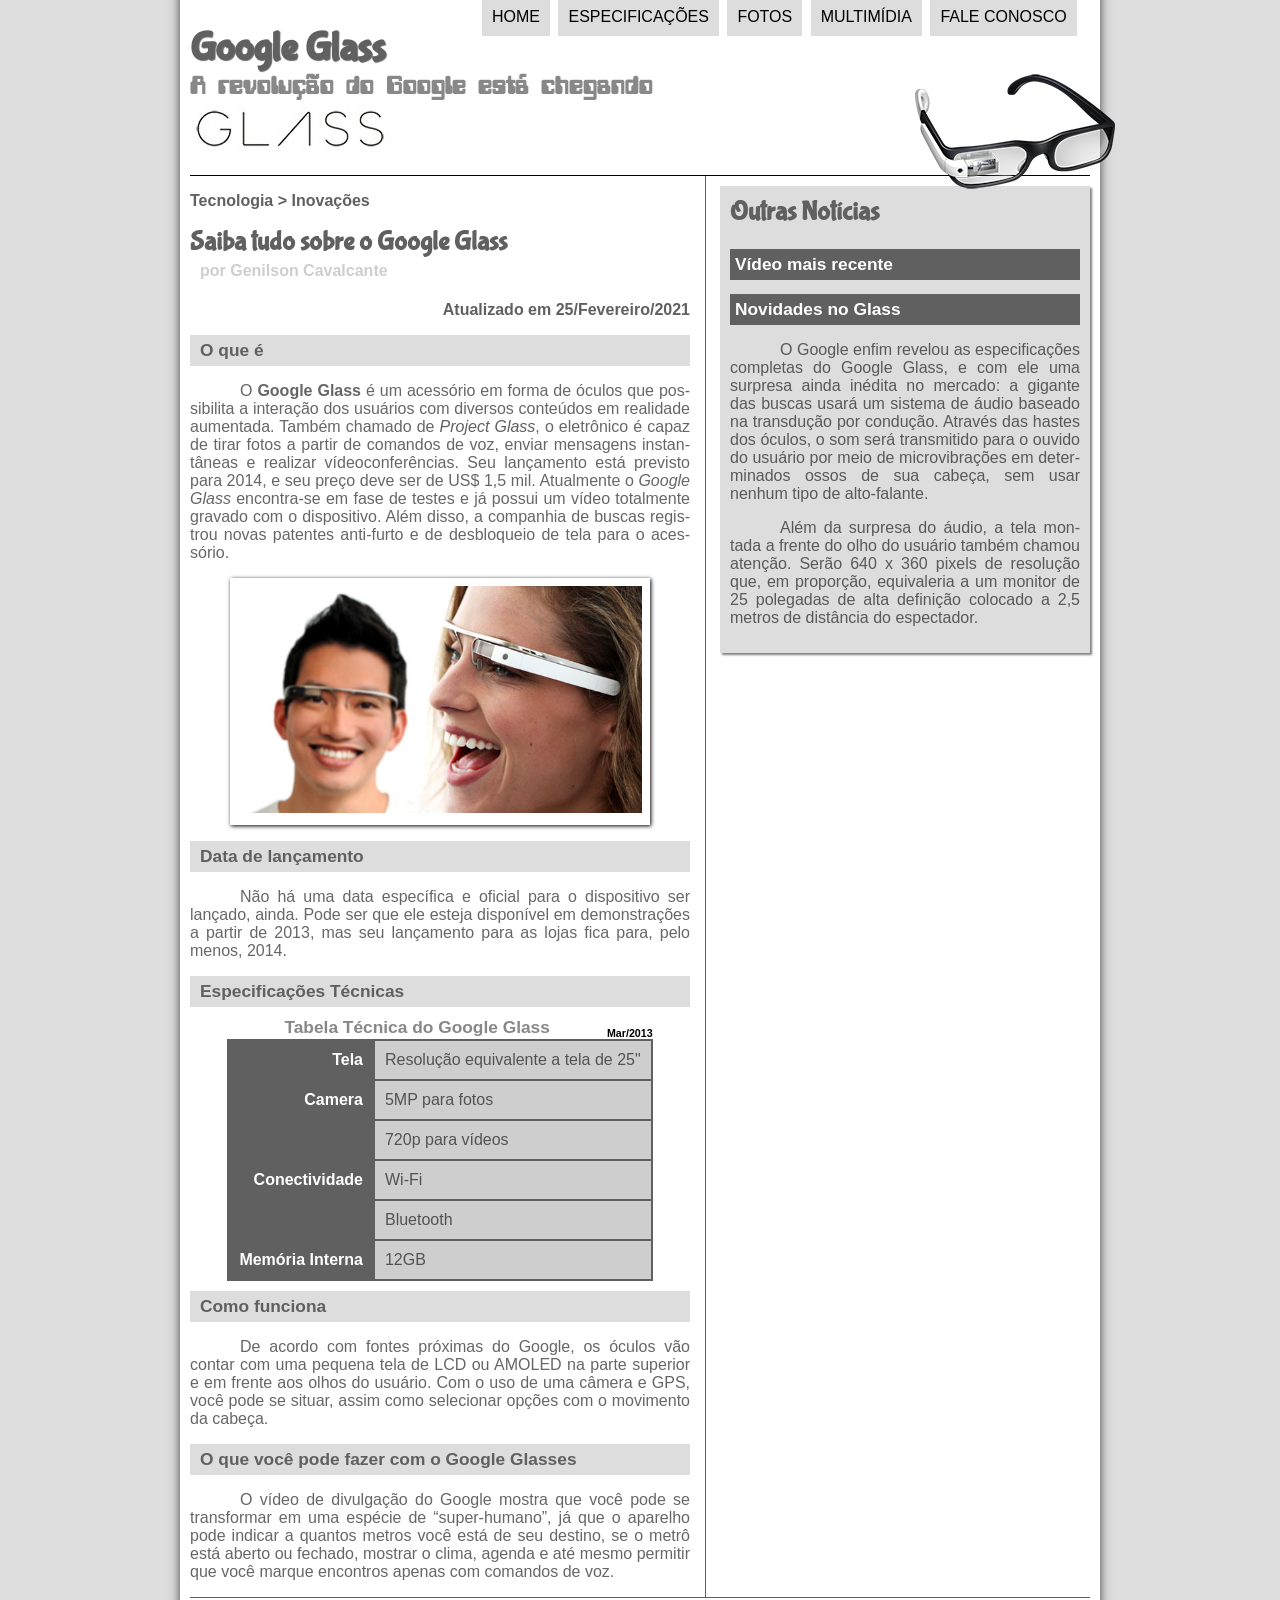
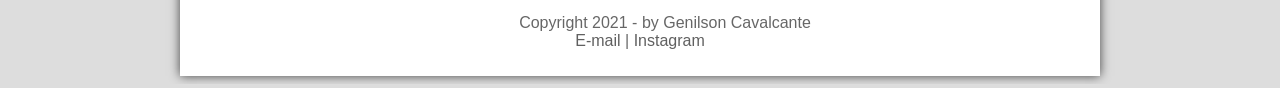
<file: index.html>
<!DOCTYPE html>
<html lang="pt-br">
<!--Author: Genilson Cavalcante-->
<head>
	<meta charset="UTF-8">
	<title>Tudo sobre Google Glass</title>
	<link rel="stylesheet" type="text/css" href="css/estilo.css">
</head>
<body>
	<div id="interface">     <!--Endereço de interface.-->

		<header id="cabecalho">     <!-- ===início do cabeçalho identificado sem letras maiúsculas e caracteres especiais, para facilitar a representação=== -->
		<hgroup>     
			<h1>Google Glass</h1>
			<h2>A revolução do Google está chegando</h2>
		</hgroup>
		<img id="icone" src="imagens/glass-oculos-preto-peq.png">

		<nav id="menu">      <!--Menu de navegação com uma identificação-->
		<h1>Menu Principal</h1>
		<ul type="1" start="1">   <!--tipo de lista com aulguns parâmetros em javascript-->
			<li onmouseover="mudaFoto('imagens/home.png')" onmouseout="mudaFoto('imagens/glass-oculos-preto-peq.png')"><a href="">Home</a></li>
			<li onmouseover="mudaFoto('imagens/especificacoes.png')" onmouseout="mudaFoto('imagens/glass-oculos-preto-peq.png')"><a href="specs.html">Especificações</a></li>
			<li onmouseover="mudaFoto('imagens/fotos.png')" onmouseout="mudaFoto('imagens/glass-oculos-preto-peq.png')"><a href="fotos.html">Fotos</a></li>
			<li onmouseover="mudaFoto('imagens/multimidia.png')" onmouseout="mudaFoto('imagens/glass-oculos-preto-peq.png')"><a href="multimidia.html">Multimídia</a></li>
			<li onmouseover="mudaFoto('imagens/contato.png')" onmouseout="mudaFoto('imagens/glass-oculos-preto-peq.png')"><a href="fale-conosco.html">Fale conosco</a></li>
		</ul> 
		</nav>

		</header>     <!-- ===final do cabeçalho=== -->

	<section id="corpo">           <!--início da sessão, para divisão do site-->

		<article id="noticia-principal">   <!--inicio do artigo-->
			<header id="cabecalho-artigo">       <!--cabeçalho para o artigo-->
				<hgroup>
					<h3>Tecnologia > Inovações</h3>
					<h1>Saiba tudo sobre o Google Glass</h1>
					<h2>por Genilson Cavalcante</h2>
					<h3 class="direita">Atualizado em 25/Fevereiro/2021</h3>
				</hgroup>
			</header>

			<h2>O que é</h2>
			<p>O <span style="font-weight: 900">Google Glass</span> é um aces&shy;sório em forma de óculos que pos&shy;sibi&shy;lita a inte&shy;ração dos usuários com diversos conteú&shy;dos em realidade aumen&shy;tada. Também chamado de <a href="http://glass.google.com"><i>Project Glass</i></a>, o eletrô&shy;nico é capaz de tirar fotos a partir de coman&shy;dos de voz, enviar mensa&shy;gens instan&shy;tâneas e rea&shy;lizar vídeo&shy;con&shy;ferên&shy;cias. Seu lança&shy;mento está previs&shy;to para 2014, e seu preço deve ser de US$ 1,5 mil. Atual&shy;mente o <em>Google Glass</em> encontra-<wbr>se em fase de testes e já possui um vídeo total&shy;mente gravado com o dispo&shy;sitivo. Além disso, a compa&shy;nhia de buscas regis&shy;trou novas patentes anti-<wbr>furto e de desblo&shy;queio de tela para o aces&shy;sório.</p>

			<figure class="foto-legenda">
				<img src="imagens/glass-quadro-homem-mulher.jpg">     <!-- figura aqui -->
				<figcaption>
					<h3>Google Glass</h3>
					<p>Uma nova maneira de ver o mundo</p>
				</figcaption>
			</figure>

			<h2>Data de lançamento</h2>
			<p>Não há uma data especí&shy;fica e oficial para o disposi&shy;tivo ser lançado, ainda. Pode ser que ele esteja dispo&shy;nível em demons&shy;trações a partir de 2013, mas seu lança&shy;mento para as lojas fica para, pelo menos, 2014.</p>

			<h2>Especificações Técnicas</h2>
			<table id="tabelaspec">                             <!--tabela com identificação-->
				<caption>Tabela Técnica do Google Glass <span>Mar/2013</span></caption>   <!--título da tabela e a tag span-->

				<tr><td class="ce">Tela</td> <td class="cd">Resolução equivalente a tela de 25"</td></tr>     <!--<td> = célula. CLASSES PARA A TABELA-->
				<tr><td rowspan="2" class="ce">Camera</td> <td class="cd">5MP para fotos</td></tr>            <!--<tr> = linha. CLASSES PARA A TABELA-->
				<tr><td class="cd">720p para vídeos</td></tr>                                      <!--CLASSES PARA A TABELA (ce-coluna da esquerda)-->
				<tr><td rowspan="2" class="ce">Conectividade</td> <td class="cd">Wi-Fi</td></tr>              <!--CLASSES PARA A TABELA (cd-coluna da direita)-->
				<tr><td class="cd">Bluetooth</td></tr>                                             <!--CLASSES PARA A TABELA-->
				<tr><td class="ce">Memória Interna</td> <td class="cd">12GB</td></tr>                         <!--CLASSES PARA A TABELA-->
			</table>

			<h2>Como funciona</h2>
			<p>De acordo com fontes próxi&shy;mas do Google, os ócu&shy;los vão contar com uma peque&shy;na tela de LCD ou AMOLED na parte supe&shy;rior e em frente aos olhos do usuá&shy;rio. Com o uso de uma câme&shy;ra e GPS, você pode se si&shy;tuar, assim como sele&shy;cionar opções com o movi&shy;mento da cabeça.</p>

			<h2>O que você pode fazer com o Google Glasses</h2>
			<p>O vídeo de divul&shy;gação do Google mostra que você pode se trans&shy;formar em uma espécie de “super-<wbr>humano”, já que o apare&shy;lho pode indicar a quan&shy;tos metros você está de seu des&shy;tino, se o metrô está aber&shy;to ou fecha&shy;do, mostrar o clima, agenda e até mesmo permi&shy;tir que você marque encon&shy;tros apenas com coman&shy;dos de voz.</p>

		</article>           <!--fim do artigo-->
	</section>          <!--fim da sessão-->
	<aside id="lateral">   <!--início da parte lateral do site-->

		<h1>Outras Notícias</h1>
		<h2>Vídeo mais recente</h2>
		<h2>Novidades no Glass</h2>
		<p>O Google enfim reve&shy;lou as espe&shy;cifi&shy;cações completas do Google Glass, e com ele uma surpre&shy;sa ainda iné&shy;dita no mercado: a gigan&shy;te das buscas usará um sis&shy;tema de áudio basea&shy;do na trans&shy;dução por condu&shy;ção. Atra&shy;vés das hastes dos óculos, o som será transmi&shy;tido para o ouvi&shy;do do usuá&shy;rio por meio de micro&shy;vibra&shy;ções em deter&shy;minados ossos de sua cabeça, sem usar nenhum tipo de alto-<wbr>falante.</p>

		<p>Além da surpre&shy;sa do áudio, a tela mon&shy;tada a frente do olho do usuá&shy;rio também chamou atenção. Serão 640 x 360 pixels de reso&shy;lução que, em propor&shy;ção, equi&shy;vale&shy;ria a um moni&shy;tor de 25 pole&shy;gadas de alta defi&shy;nição colocado a 2,5 metros de distân&shy;cia do espec&shy;tador.</p>
	</aside>   <!--final da parte lateral do site-->
	<footer id="rodape">   <!--início do rodapé, parte inferir do site-->
		<p>Copyright 2021 - by Genilson Cavalcante <br>
		<a href="mailto:genilson.cavalcante105.gmail.com" target="_blank">E-mail</a> | 
		<a href="https://www.instagram.com/genilsoncavalcantedeoliveira/" target="_blank">Instagram</a></p>
	</footer>   <!--Com o atributo target com seu valor ="_blank" podemos fazer que esses dois links acima sejam direcionados a uma nova aba no seu navegador-->
	</div>

	<script language="javascript" src="javascript/funcoes.js"></script>  <!--chamando arquivo do javascript-->
</body>
</html>
</file>
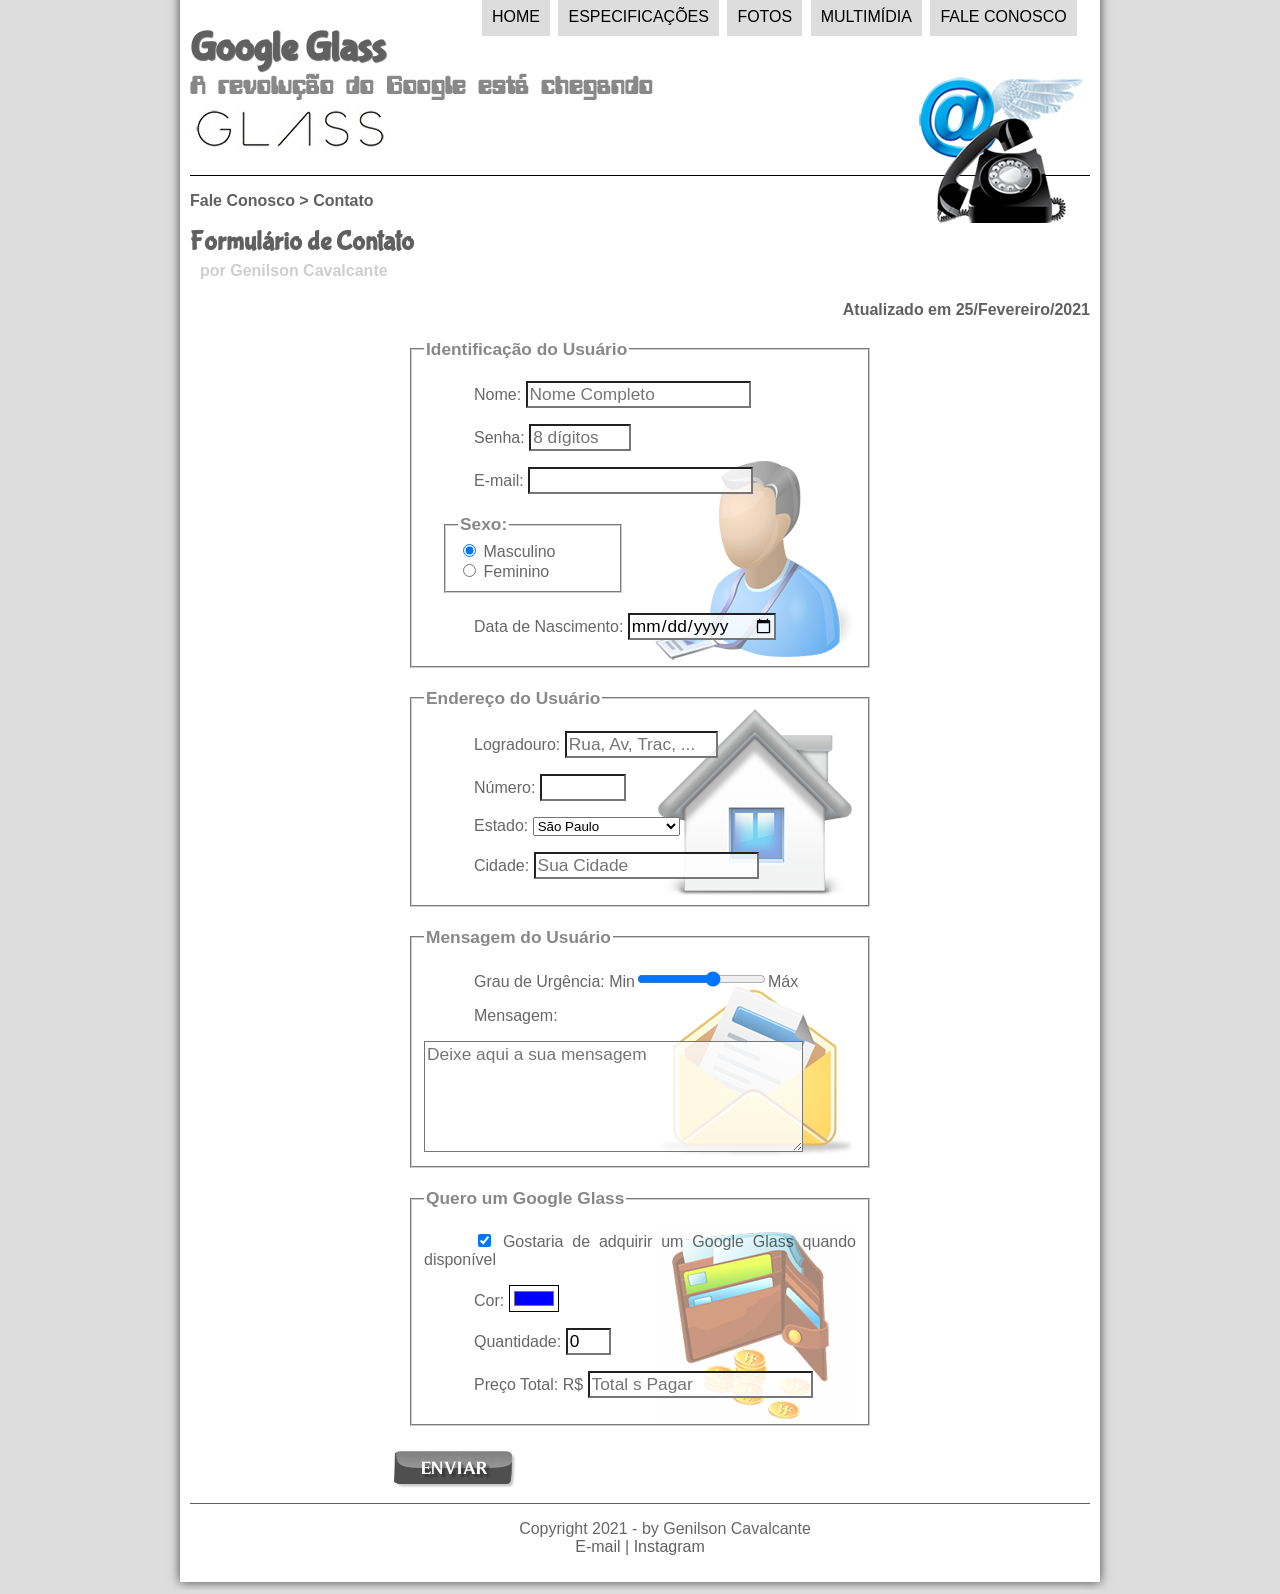
<file: fale-conosco.html>
<!DOCTYPE html>
<html lang="pt-br">

<head>
    <meta charset="UTF-8">
    <title>Tudo sobre Google Glass</title>
    <link rel="stylesheet" type="text/css" href="css/estilo.css">
    <link rel="stylesheet" type="text/css" href="css/form.css">
    <script language="javascript" src="javascript/funcoes.js"></script>  <!--chamando arquivo do javascript-->
    <script type="text/javascript">
        function calc_total() {
            var qtd = parseInt(document.getElementById('cQtd').value);
            tot = qtd * 1500;
            document.getElementById('cTot').value = tot;
        }
    </script>
</head>

<body>
<div id="interface">     <!--Endereço de interface.-->

    <header id="cabecalho">     <!-- ===início do cabeçalho identificado sem letras maiúsculas e caracteres especiais, para facilitar a representação=== -->
        <hgroup>     
            <h1>Google Glass</h1>
            <h2>A revolução do Google está chegando</h2>
        </hgroup>
        <img id="icone" src="imagens/contato.png">

        <nav id="menu">      <!--Menu de navegação com uma identificação-->
        <h1>Menu Principal</h1>
        <ul type="disc">   <!--tipo de lista com aulguns parâmetros em javascript-->
            <li onmouseover="mudaFoto('imagens/home.png')" onmouseout="mudaFoto('imagens/contato.png')"><a href="index.html">Home</a></li>
            <li onmouseover="mudaFoto('imagens/especificacoes.png')" onmouseout="mudaFoto('imagens/contato.png')"><a href="specs.html">Especificações</a></li>
            <li onmouseover="mudaFoto('imagens/fotos.png')" onmouseout="mudaFoto('imagens/contato.png')"><a href="fotos.html">Fotos</a></li>
            <li onmouseover="mudaFoto('imagens/multimidia.png')" onmouseout="mudaFoto('imagens/contato.png')"><a href="multimidia.html">Multimídia</a></li>
            <li onmouseover="mudaFoto('imagens/contato.png')" onmouseout="mudaFoto('imagens/contato.png')"><a href="fale-conosco.html">Fale conosco</a></li>
        </ul> 
        </nav>

    </header>     <!-- ===final do cabeçalho=== -->



    <section id="corpo-full">
        <article id="noticia-principal">
            <header id="cabecalho-artigo">
                <hgroup>
                    <h3>Fale Conosco > Contato</h3>
                    <h1>Formulário de Contato</h1>
                    <h2>por Genilson Cavalcante</h2>
					<h3 class="direita">Atualizado em 25/Fevereiro/2021</h3>
                </hgroup>
            </header>
            
            <form oninput="calc_total();">

                <fieldset id="usuario">
                <legend>Identificação do Usuário</legend>
                    <p><label for="cNome">Nome:</label> <input type="text" name="tNome" id="cNome" size="20" maxlength="30" placeholder="Nome Completo"></p>
                    <p><label for="cSenha">Senha:</label> <input type="password" name="tSenha" id="cSenha" size="8" maxlength="8" placeholder="8 dígitos"></p>
                    <p><label for="cMail">E-mail:</label> <input type="email" name="tMail" id="cMail" size="20" maxlength="40"></p>
                    <fieldset id="sexo"><legend>Sexo:</legend>
                        <input type="radio" name="tSexo" id="cMasc" checked> <label for="cMasc">Masculino</label><br><!--Quebra de linha aqui-->
                        <input type="radio" name="tSexo" id="cFem"> <label for="cFem">Feminino</label>
                    </fieldset>
                    <p><label for="cNasc">Data de Nascimento: </label><input type="date" name="tNasc" id="cNasc"></p>
                </fieldset>

                <fieldset id="endereco">
                <legend>Endereço do Usuário</legend>
                    <p><label for="cRua">Logradouro:</label> <input type="text" name="tRua" id="cRua" size="13" maxlength="80" placeholder="Rua, Av, Trac, ..."></p>
                    <p><label for="cNum">Número:</label> <input type="number" name="tNum" id="cNum" min="0" max="99999" size="5" maxlength="5"></p>
                    <p><label for="cEst">Estado: </label>
                    <select name="tEst" id="cEst"><label for="cEst">
                        <optgroup label="Região Suldeste">   <!--um grupo de option's-->
                            <option value="RJ">Rio de Janeiro</option>
                            <option value="SP" selected>São Paulo</option>
                            <option value="MG">Minas Gerais</option>
                        </optgroup>
                        <optgroup label="Região Sul">
                            <option value="PR">Paraná</option>
                            <option value="SC">Santa Catarina</option>
                            <option value="RS">Rio Grande do Sul</option>
                        </optgroup></label>
                    </select>
                    </p>
                    <p><label for="cCid">Cidade: </label>
                        <input type="text" name="tCid" id="cCid" maxlength="40" size="20" placeholder="Sua Cidade" list="cidades"></p>
                        <datalist id="cidades">
                            <option value="Rio de Janeiro"></option>
                            <option value="Nova Iguaçu"></option>
                            <option value="Niterói"></option>
                            <option value="Belford Roxo"></option>
                        </datalist>
                </fieldset>

                <fieldset id="mensagem">
                <legend>Mensagem do Usuário</legend>
                    <p><label for="cUrg">Grau de Urgência:</label>
                        Min<input type="range" name="tUrg" id="cUrg" min="0" max="10" step="2">Máx</p>
                    <p><label for="cMsg">Mensagem:</label></p>
                    <textarea name="tMsg" id="cMsg" cols="35" rows="5" placeholder="Deixe aqui a sua mensagem"></textarea>  <!--Caixa de texto maior-->
                </fieldset>

                <fieldset id="pedido">
                <legend>Quero um Google Glass</legend>
                    <p><input type="checkbox" name="tPed" id="cPed" checked>
                        <label for="cPed">Gostaria de adquirir um Google Glass quando disponível</label></p>
                    <p><label for="cCor">Cor:</label>
                        <input type="color" name="tCor" id="cCor" value="#0000ff"></p>
                    <p><label for="cQtd">Quantidade:</label>
                        <input type="number" name="tQtd" id="cQtd" min="0" max="5" value="0"></p>
                    <p><label for="cTot">Preço Total: R$</label>
                        <input type="text" name="tTot" id="cTot" placeholder="Total s Pagar" readonly></p>
                </fieldset>


                <input type="image" name="tEnviar" src="imagens/botao-enviar.png">           <!--butão aqui-->

            </form>
    
        </article> 
    </section>

<footer id="rodape">   <!--início do rodapé, parte inferir do site-->
    <p>Copyright 2021 - by Genilson Cavalcante <br>
		<a href="mailto:genilson.cavalcante105.gmail.com" target="_blank">E-mail</a> | 
		<a href="https://www.instagram.com/genilsoncavalcantedeoliveira/" target="_blank">Instagram</a>
    </p>
</footer>   <!--Com o atributo target com seu valor ="_blank" podemos fazer que esses dois links acima sejam direcionados a uma nova aba no seu navegador-->
</div>
</body>
</html>
</file>
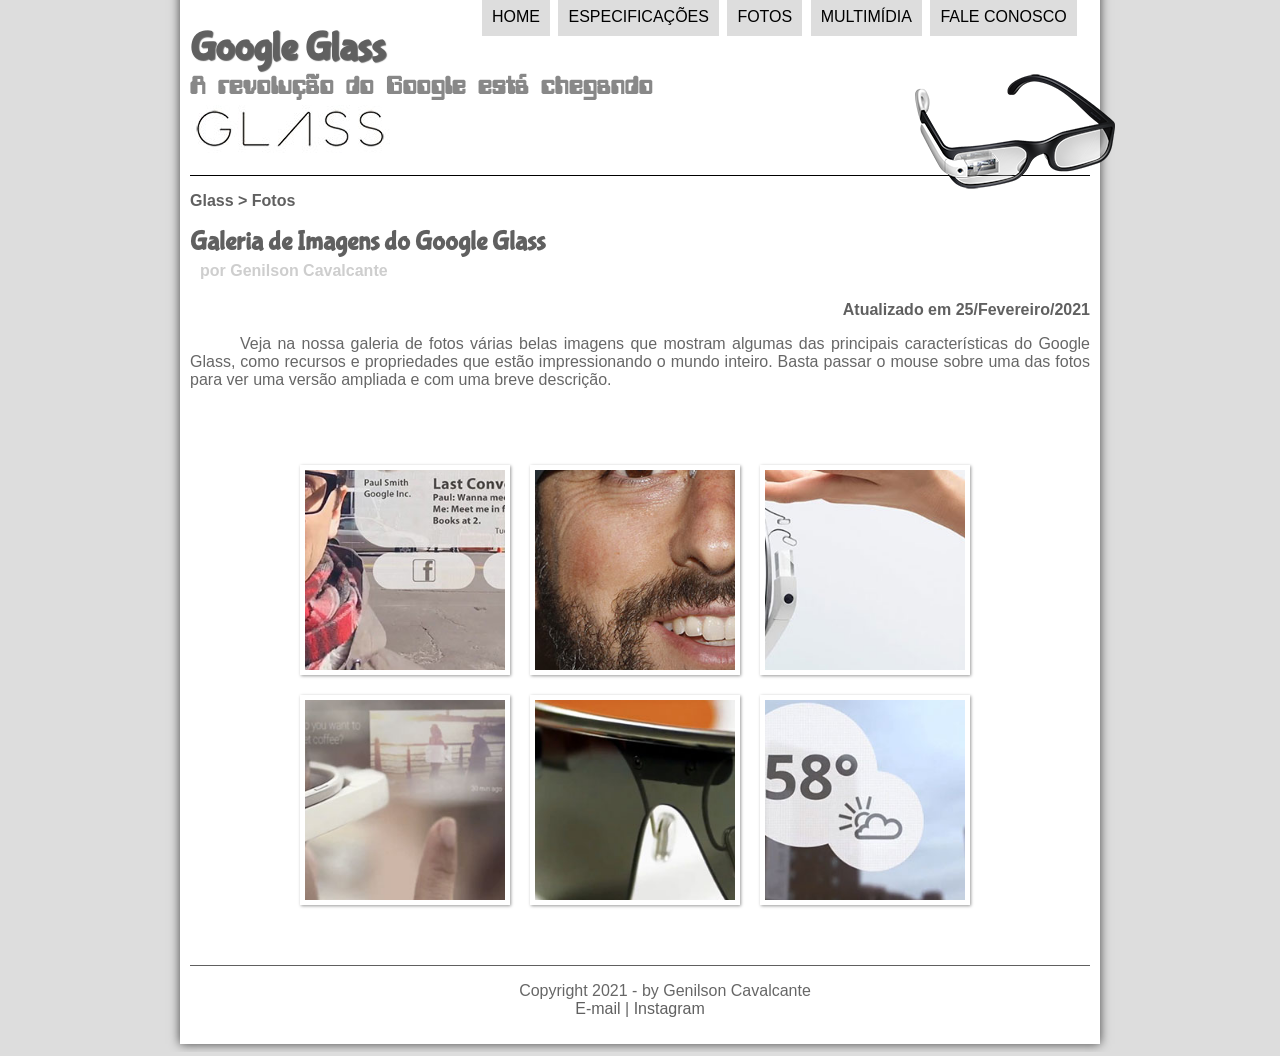
<file: fotos.html>
<!DOCTYPE html>
<html lang="pt-br">

<head>
	<meta charset="UTF-8">
	<title>Tudo sobre Google Glass</title>
	<link rel="stylesheet" type="text/css" href="css/estilo.css">
	<link rel="stylesheet" type="text/css" href="css/fotos.css">
</head>
<script language="javascript" src="javascript/funcoes.js"></script>  <!--chamando arquivo do javascript-->
<body>
<div id="interface">     <!--Endereço de interface.-->

	<header id="cabecalho">     <!-- ===início do cabeçalho identificado sem letras maiúsculas e caracteres especiais, para facilitar a representação=== -->
	<hgroup>     
		<h1>Google Glass</h1>
		<h2>A revolução do Google está chegando</h2>
	</hgroup>
	<img id="icone" src="imagens/glass-oculos-preto-peq.png">

	<nav id="menu">      <!--Menu de navegação com uma identificação-->
	<h1>Menu Principal</h1>
	<ul type="1" start="1">   <!--tipo de lista com aulguns parâmetros em javascript-->
		<li onmouseover="mudaFoto('imagens/home.png')" onmouseout="mudaFoto('imagens/fotos.png')"><a href="index.html">Home</a></li>
		<li onmouseover="mudaFoto('imagens/especificacoes.png')" onmouseout="mudaFoto('imagens/fotos.png')"><a href="specs.html">Especificações</a></li>
		<li onmouseover="mudaFoto('imagens/fotos.png')" onmouseout="mudaFoto('imagens/fotos.png')"><a href="fotos.html">Fotos</a></li>
		<li onmouseover="mudaFoto('imagens/multimidia.png')" onmouseout="mudaFoto('imagens/fotos.png')"><a href="multimidia.html">Multimídia</a></li>
		<li onmouseover="mudaFoto('imagens/contato.png')" onmouseout="mudaFoto('imagens/fotos.png')"><a href="fale-conosco.html">Fale conosco</a></li>
	</ul> 
	</nav>

	</header>     <!-- ===final do cabeçalho=== -->


<section id="corpo-full">                  <!--sessão 1-->
	<article id="noticia-principal">
		<header id="cabecalho-artigo">
			<hgroup> 
				<h3>Glass > Fotos</h3>
				<h1>Galeria de Imagens do Google Glass</h1>
				<h2>por Genilson Cavalcante</h2>
				<h3 class="direita">Atualizado em 25/Fevereiro/2021</h3>
			</hgroup>
		</header>



	<p>Veja na nossa galeria de fotos várias belas imagens que mostram algumas das principais características do Google Glass, como recursos e propriedades que estão impressionando o mundo inteiro. Basta passar o mouse sobre uma das fotos para ver uma versão ampliada e com uma breve descrição.</p>

<ul id="album-fotos">
	<li id="foto01"><span>Agenda e lembretes</span></li>
	<li id="foto02"><span>Sergey Brin usando o Glass</span></li>
	<li id="foto03"><span>Leve e compacto</span></li>
	<li id="foto04"><span>Sensação de uma tela de 50"</span></li>
	<li id="foto05"><span>Vários tipos de lente</span></li>
	<li id="foto06"><span>Informações importantes</span></li>
</ul>

		</article>
	</section>

<footer id="rodape">   <!--início do rodapé, parte inferir do site-->
	<p>Copyright 2021 - by Genilson Cavalcante <br>
		<a href="mailto:genilson.cavalcante105.gmail.com" target="_blank">E-mail</a> | 
		<a href="https://www.instagram.com/genilsoncavalcantedeoliveira/" target="_blank">Instagram</a>
	</p>
</footer>   <!--Com o atributo target com seu valor ="_blank" podemos fazer que esses dois links acima sejam direcionados a uma nova aba no seu navegador-->
</div>
</body>
</html>
</file>
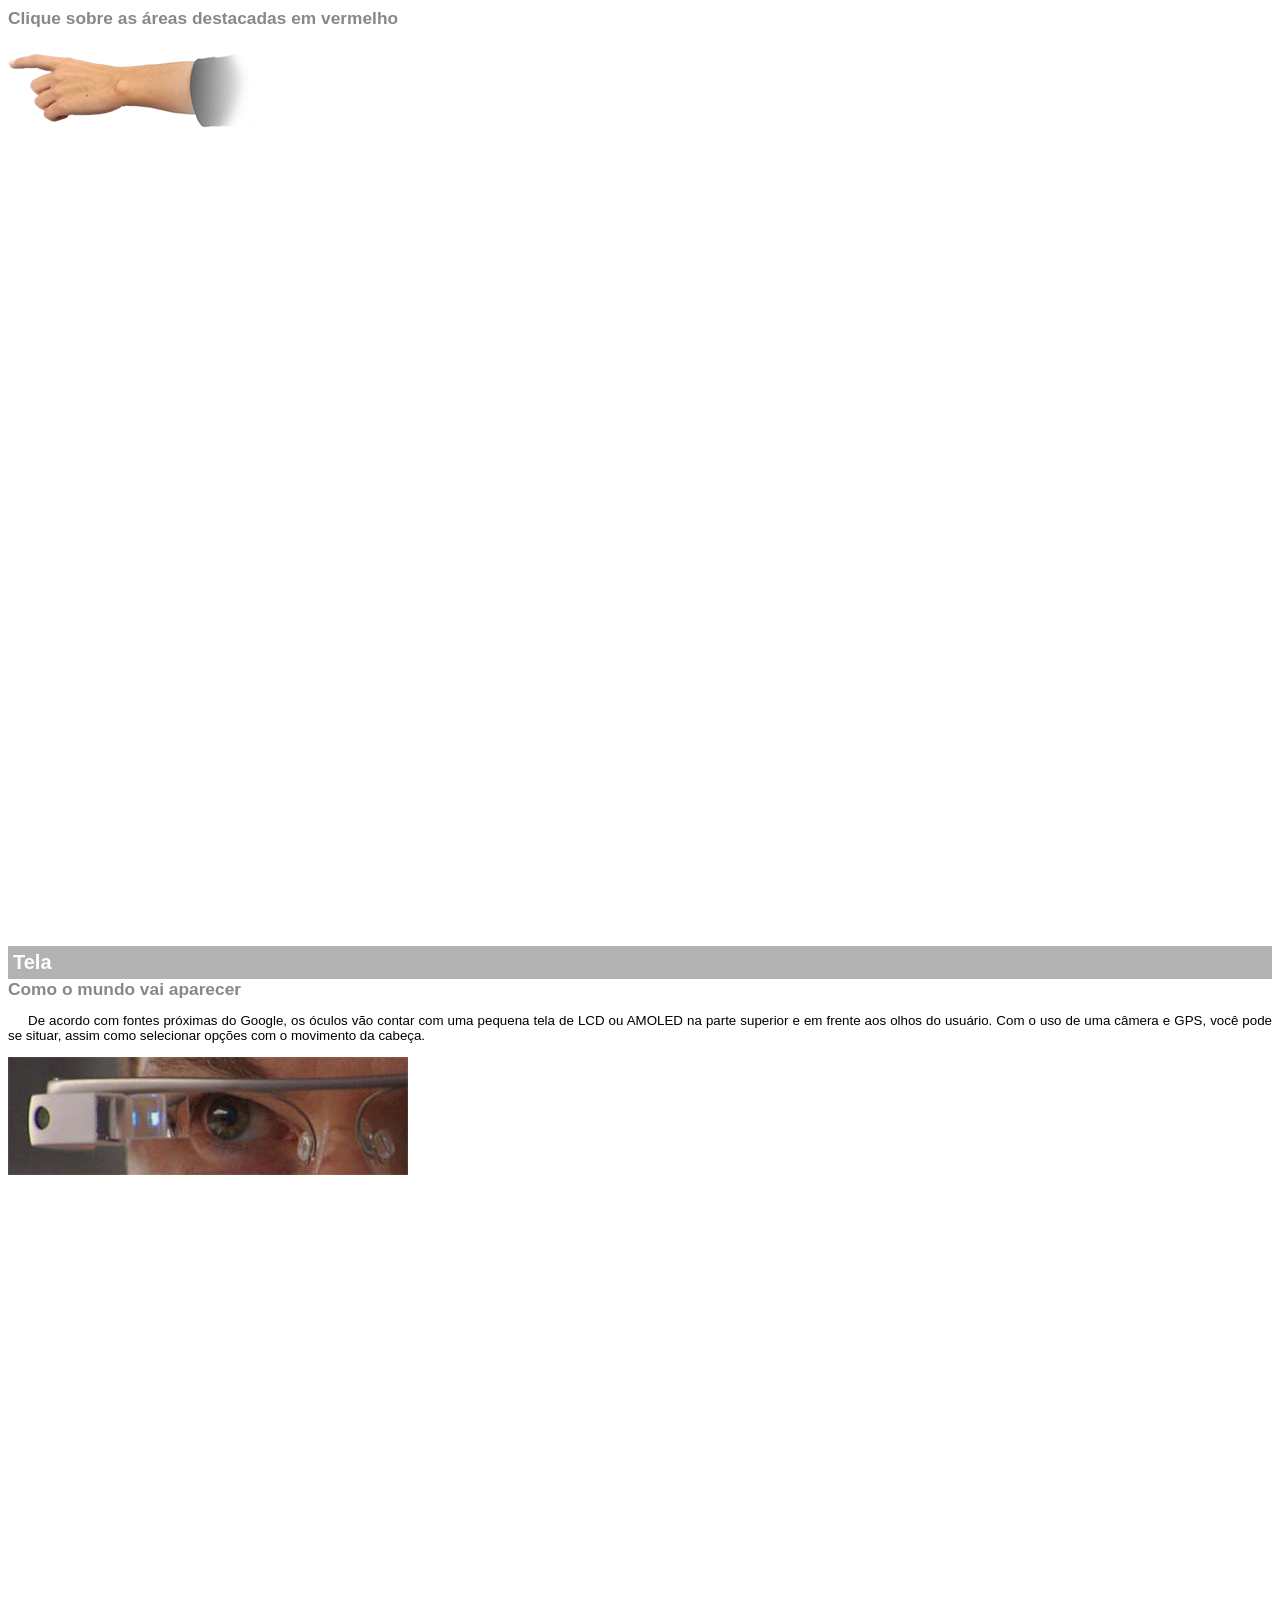
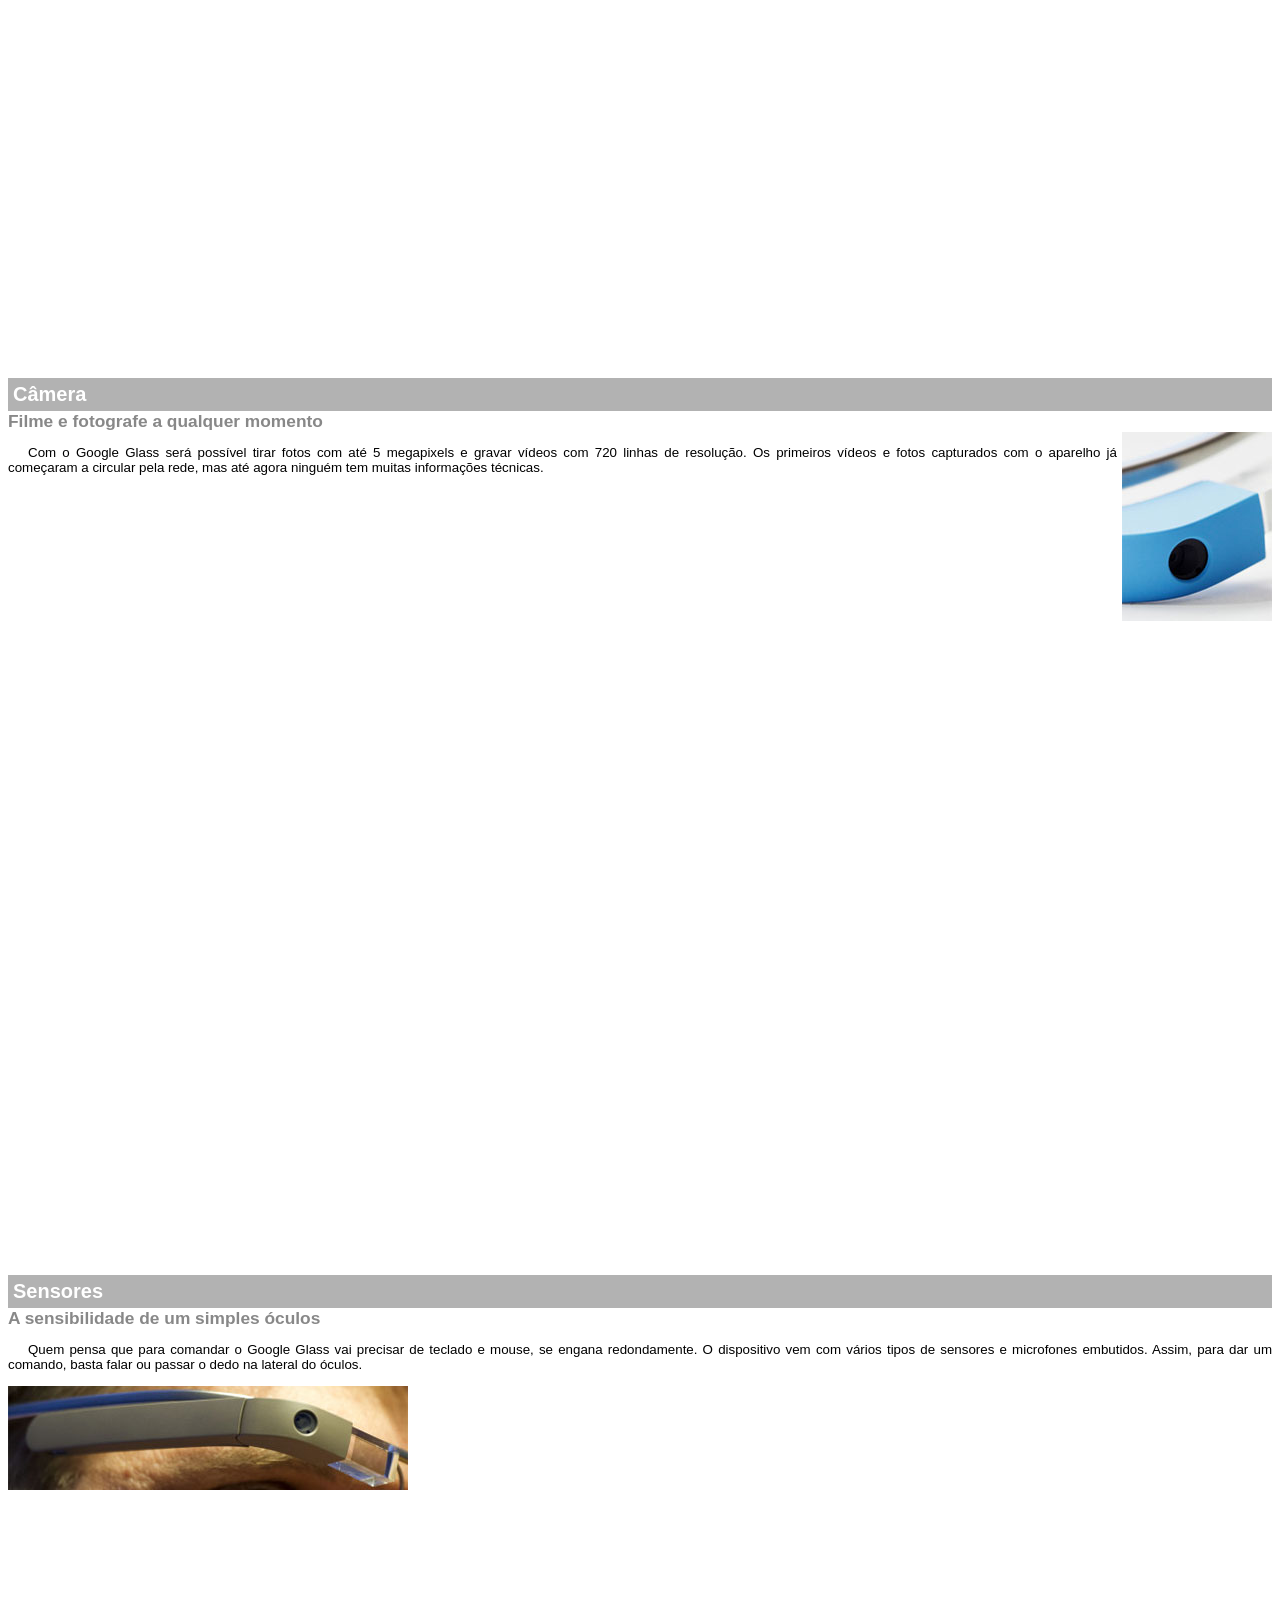
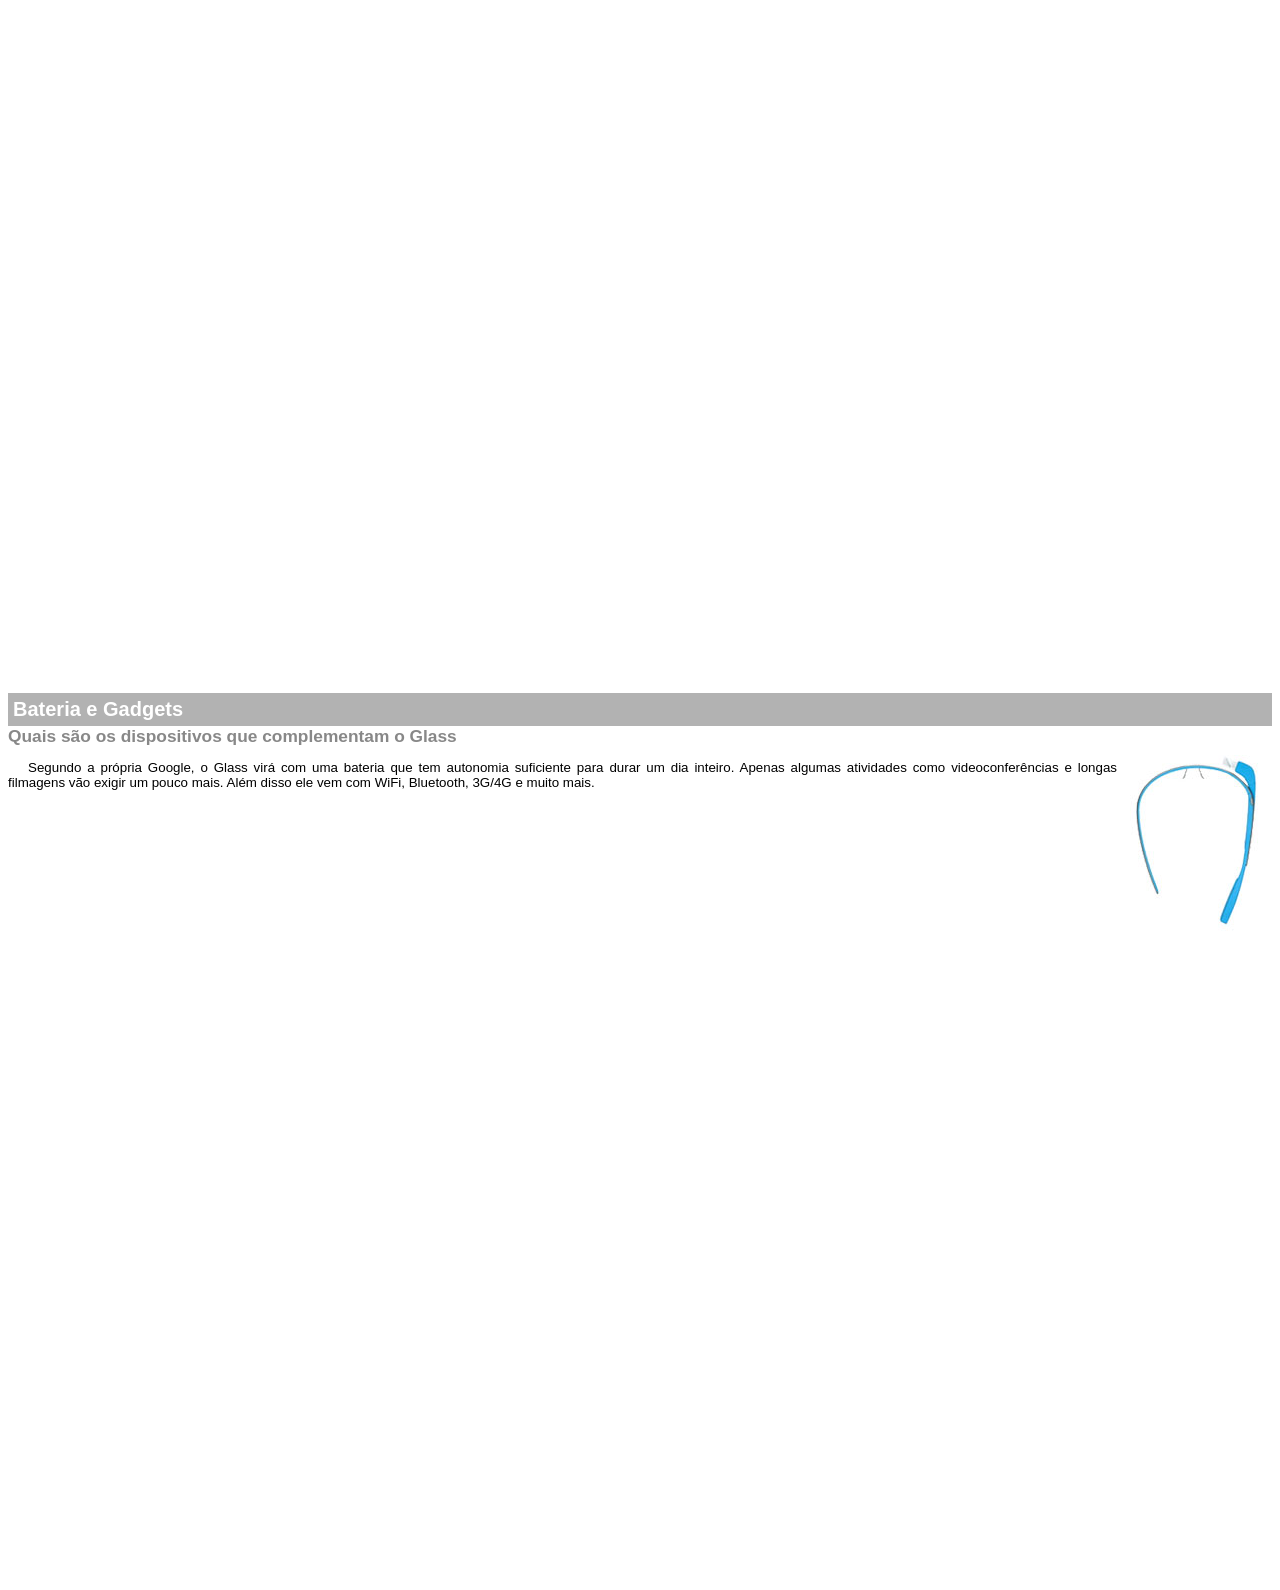
<file: google-glass.html>
<!DOCTYPE html>

<html lang="pt-br">
<head>
	<meta charset="UTF-8">
	<title>Informações sobre o Google Glass</title>
	<style>
		body {
			font-family: Arial;
			font-size: 10pt;
		}
		p {
			text-align: justify;
			text-indent: 20px;
		}
		article h1 {
			font-size: 15pt;
			color: #ffffff;  /*cor branca*/
			background-color: rgba(0, 0, 0, .3);
			padding: 5px;
			margin: 0px; 
		}
		article h2 {
			font-size: 13pt;
			color: #888888; /*cinza claro*/
			margin: 0px;
		}
		article {
			margin-bottom: 800px;
		}
		img.img-dir {
			display: block;
			float: right;
			margin-left: 5px;
		}

	</style>
</head>
<body>

<article id="topo">
	<header>
		<h2>Clique sobre as áreas destacadas em vermelho</h2>
	</header>
	<img src="imagens/mao.png" alt="Mão apontada para a esquerda"> <!--parãmetros alt para texto alternativo-->

</article>

<article id="tela">
	<header>
		<h1>Tela</h1>
		<h2>Como o mundo vai aparecer</h2>
	</header>
	<p>De acordo com fontes próximas do Google, os óculos vão contar com uma pequena tela de LCD ou AMOLED na parte superior e em frente aos olhos do usuário. Com o uso de uma câmera e GPS, você pode se situar, assim como selecionar opções com o movimento da cabeça.</p>
	<img src="imagens/det-tela.jpg" alt="Tela do Google Glass">

</article>

<article id="camera">
	<header>
		<h1>Câmera</h1>
		<h2>Filme e fotografe a qualquer momento</h2>
	</header>
	<img src="imagens/det-camera.jpg" class="img-dir" alt="Câmera do Google Glass">
	<p>Com o Google Glass será possível tirar fotos com até 5 megapixels e gravar vídeos com 720 linhas de resolução. Os primeiros vídeos e fotos capturados com o aparelho já começaram a circular pela rede, mas até agora ninguém tem muitas informações técnicas.</p>
</article>

<article id="sensores">
	<header>
		<h1>Sensores</h1>
		<h2>A sensibilidade de um simples óculos</h2>
	</header>
	<p>Quem pensa que para comandar o Google Glass vai precisar de teclado e mouse, se engana redondamente. O dispositivo vem com vários tipos de sensores e microfones embutidos. Assim, para dar um comando, basta falar ou passar o dedo na lateral do óculos.</p>
	<img src="imagens/det-touch.jpg" alt="Sensores do Google Glass">
</article>

<article id="gadgets">
	<header>
		<h1>Bateria e Gadgets</h1>
		<h2>Quais são os dispositivos que complementam o Glass</h2>
	</header>
	<img src="imagens/det-bateria.jpg" class="img-dir" alt="Bateria e Gadgets do Google Glass">
	<p>Segundo a própria Google, o Glass virá com uma bateria que tem autonomia suficiente para durar um dia inteiro. Apenas algumas atividades como videoconferências e longas filmagens vão exigir um pouco mais. Além disso ele vem com WiFi, Bluetooth, 3G/4G e muito mais.</p>
</article>

</body>
</html>
</file>
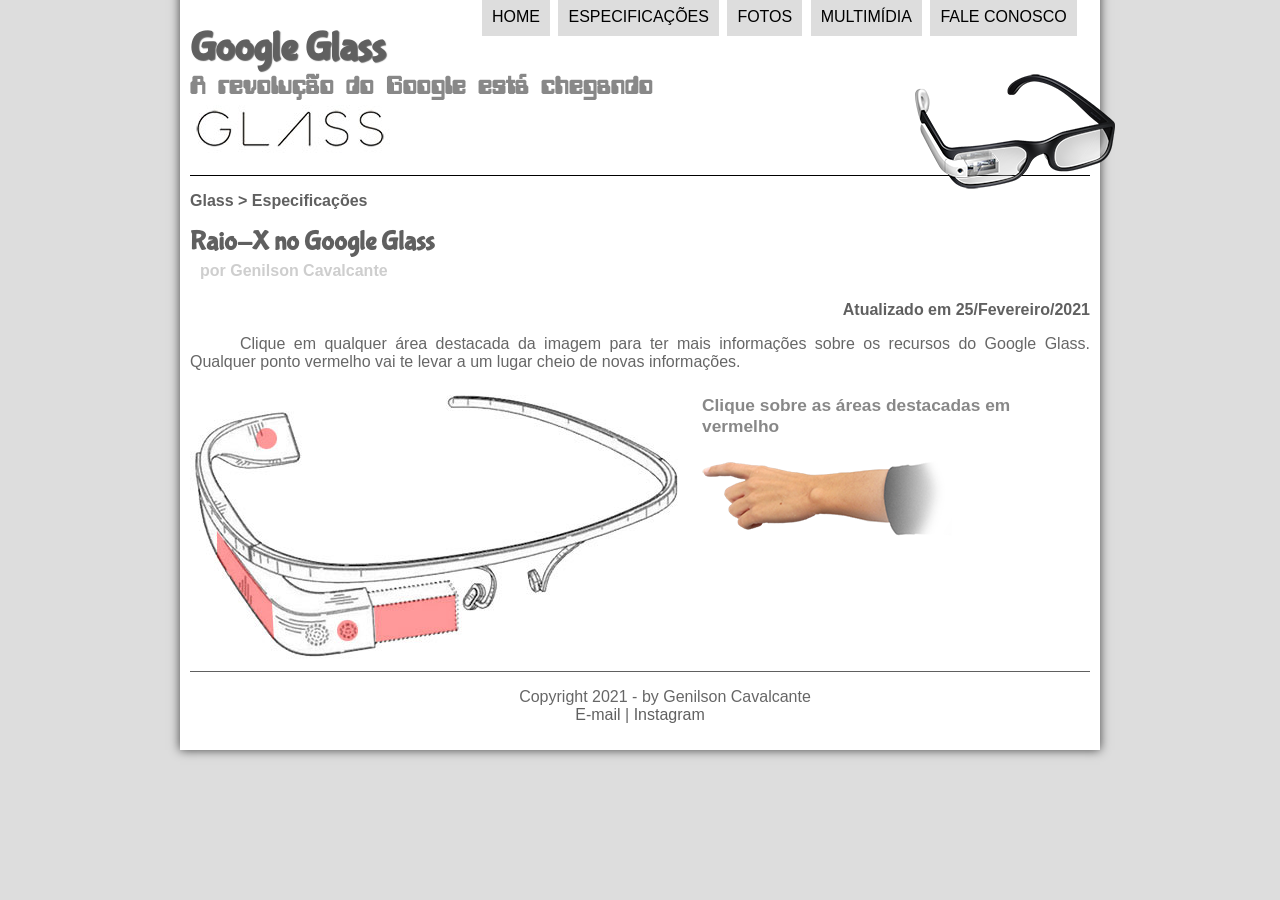
<file: specs.html>
<!DOCTYPE html>
<html lang="pt-br">

<head>
	<meta charset="UTF-8">
	<title>Tudo sobre Google Glass</title>
	<link rel="stylesheet" type="text/css" href="css/estilo.css">
	<link rel="stylesheet" type="text/css" href="css/specs.css">
</head>
<script language="javascript" src="javascript/funcoes.js"></script>  <!--chamando arquivo do javascript-->
<body>
<div id="interface">     <!--Endereço de interface.-->

	<header id="cabecalho">     <!-- ===início do cabeçalho identificado sem letras maiúsculas e caracteres especiais, para facilitar a representação=== -->
	<hgroup>     
		<h1>Google Glass</h1>
		<h2>A revolução do Google está chegando</h2>
	</hgroup>
	<img id="icone" src="imagens/glass-oculos-preto-peq.png">

	<nav id="menu">      <!--Menu de navegação com uma identificação-->
	<h1>Menu Principal</h1>
	<ul type="1" start="1">   <!--tipo de lista com aulguns parâmetros em javascript-->
		<li onmouseover="mudaFoto('imagens/home.png')" onmouseout="mudaFoto('imagens/especificacoes.png')"><a href="index.html">Home</a></li>
		<li onmouseover="mudaFoto('imagens/especificacoes.png')" onmouseout="mudaFoto('imagens/especificacoes.png')"><a href="specs.html">Especificações</a></li>
		<li onmouseover="mudaFoto('imagens/fotos.png')" onmouseout="mudaFoto('imagens/especificacoes.png')"><a href="fotos.html">Fotos</a></li>
		<li onmouseover="mudaFoto('imagens/multimidia.png')" onmouseout="mudaFoto('imagens/especificacoes.png')"><a href="multimidia.html">Multimídia</a></li>
		<li onmouseover="mudaFoto('imagens/contato.png')" onmouseout="mudaFoto('imagens/especificacoes.png')"><a href="fale-conosco.html">Fale conosco</a></li>
	</ul> 
	</nav>

	</header>     <!-- ===final do cabeçalho=== -->

<section id="corpo-full">                  <!--sessão 1-->
	<article id="noticia-principal">
		<header id="cabecalho-artigo">
			<hgroup> 
				<h3>Glass > Especificações</h3>
				<h1>Raio-X no Google Glass</h1>
				<h2>por Genilson Cavalcante</h2>
				<h3 class="direita">Atualizado em 25/Fevereiro/2021</h3>
			</hgroup>
		</header>

		<p>Clique em qualquer área destacada da imagem para ter mais informações sobre os recursos do Google Glass. Qualquer ponto vermelho vai te levar a um lugar cheio de novas informações.</p>

		<section id="conteudo">            <!--sessão 2-->
			<img src="imagens/glass-esquema-marcado.jpg" usemap="#meumapa">
			<map name="meumapa">           <!--mapa para a imagem acima-->
				<area shape="rect" coords="185, 204, 267, 253" href="google-glass.html#tela" target="janela">
				<area shape="circle" coords="157, 244, 14" href="google-glass.html#camera" target="janela">
				<area shape="circle" coords="76, 51, 14" href="google-glass.html#gadgets" target="janela">
				<area shape="poly" coords="28, 142, 84, 215, 85, 253, 23, 165" href="google-glass.html#sensores" target="janela">
			</map>
			<iframe src="google-glass.html" name="janela" id="frame-spec"></iframe>
		</section>


	</article>
</section>

<footer id="rodape">   <!--início do rodapé, parte inferir do site-->
	<p>Copyright 2021 - by Genilson Cavalcante <br>
		<a href="mailto:genilson.cavalcante105.gmail.com" target="_blank">E-mail</a> | 
		<a href="https://www.instagram.com/genilsoncavalcantedeoliveira/" target="_blank">Instagram</a>
	</p>
</footer>   <!--Com o atributo target com seu valor ="_blank" podemos fazer que esses dois links acima sejam direcionados a uma nova aba no seu navegador-->
</div>
</body>
</html>
</file>
<file: css/estilo.css>
@charset "UTF-8";
@font-face {          /*para definir fontes exteriores*/
	font-family: 'FonteLogo';    /*nome que você deseja dar para a fonte, e que através dele possa colocar nos locais desejados*/
	src: url("../fonts/bubblegum-sans-regular.otf");       /*caminho que se localiza a fonte externa que deseja colocar. obs: deve ter o cuidado nas extensões que a fonte possui*/
}
@font-face {         
	font-family: 'FonteLogoComputer';
	src: url("../fonts/computer-font.ttf"); /*outro tipo de fonte. obs: para especificar isso em parênteses, nomes devem ser escritos entre aspas duplas*/
}

body {
	/* nesse local, colocar uma imagem de fundo. o professor colocou uma de 'aço escovado' ver aula 08-sansung notes*/
	background-color: #dddddd;
	color: rgba(0, 0, 0, 0.6);
	font-family: Arial, sans-serif;  /*melhor formatação para çetras de conteúdos*/
	}
div#interface {
	width: 900px;  /*largura de 400px, para que o site se divida*/
	background-color: #ffffff; /*fundo branco para a interface*/
	margin: -20px auto 0px auto; /*espaçamentos, 1° em cima; direita; em baixo; esquerda.*/
	box-shadow: 0px 0px 10px rgba(0, 0, 0, .7); /*Deslocamento vertical depois horizontal, espalhamento da sombra e cor da sombra*/
	padding: 10px 10px 10px 10px; /*para os posicionamentos dentro de margin*/

}

p {
	text-align: justify; 
	text-indent: 50px;
}

a {
	color: #606060;
	text-decoration: none;
}
a:hover {
	text-decoration: underline;
}

header#cabecalho img#icone { 
	position: absolute;
	left: 915px;
	top: 70px;
}
header#cabecalho h1{          /*formatação para o título h1 do cabecalho*/
	font-family: 'FonteLogo', sans-serif; /*fonte personalizada e sem sarifas*/
	font-size: 30pt;  /*tamanho da fonte dimensionada por pontos*/
	color: #606060;   /*cor sinza*/
	text-shadow: 1px 1px 1px rgba(0,0,0,.6); /*testo sombreado com seu delocamento lateral, vertical, espalhamento da sombra e cor em rgba*/
	padding: 0px; /*espaçamento interno*/
	margin-bottom: 0px;   /*margem para baixo de h1, de 0px*/
}
header#cabecalho h2{        /*formatação para o título h2 do cabecalho*/
	font-family: 'FonteLogoComputer', sans-serif;   /*fonte personalizada*/
	font-size: 22pt;
	color: #888888;   /*cinza mais claro*/
	padding: 0px;   /*espaçamento interno*/
	margin-top: 0px;   /*margin para cima de h2, valor de 0px*/
}

header#cabecalho {
	border-bottom: 1px black solid;   /*borda inferior de espessura de 1px, cor preta e de formato sólido*/
	height: 150px;   /*150px de altura para a borda*/
	background: url("../imagens/glass-logo-peq.jpg") no-repeat 0px 80px;  /*colocando imagem através dessa formatação por meio da url, colocamos o caminho da imagem depois dos parênteses colocamos para que a imagem não se repita, e colocamos em seguida os dois parâmetros, o primeiro é o deslocamento lateral e o segundo vertical*/
}
figure.foto-legenda {          /*elemento pai de figcaption-campo da imagem*/
	position: relative;
	border: 8px solid white; /*8px de largura, tipo sólida e da cor vermelha*/
	box-shadow: 1px 1px 4px black; /*Colocando sombra na borda.*/
}
figure.foto-legenda img {
	width: 100%;
	height: 100%;
}
figure.foto-legenda figcaption {   /*elemeto filho de figure-campo para o título da figura.*/
	opacity: 0;     /*para efeito de surgimento no mause*/
	position: absolute;
	top: 0px;
	background-color: rgba(0, 0, 0, .4);
	color: white; /*cor da letra branca*/
	width: 100%;
	height: 100%;
	padding: 10px;  /*espaçamento para a legenda*/
	box-sizing: border-box;  /*criando um box dentro da bordar*/
	transition: opacity 1s;  /*efeito para a legenda aparecer com o tempo de 1 segundo*/
}
figure.foto-legenda:hover figcaption {   /*Formatação para o surgimento da legenda*/
	opacity: 1;   /*Valor para a opacidade, quando o mause passar, fazer surgir a legenda*/
}

/* Formatação do menu */
nav#menu {
	display: block;   /* para deixar o menu flutuar, definimos ele como bloco */
}

nav#menu ul{
	list-style: none; /* para retirar as bolinhas dos itens em lista */
	text-transform: uppercase; /* deixando todas as letras maiúsculas */
	position: absolute;  /* posição para o site completo */
	top: -20px;     /*posição para o topo*/
	left: 440px;  /*posição para a vertical direita*/
}
nav#menu li{            /* formatação para todos os elementos li */
	display: inline-block;   /* deixando os itens na horizontal, em linha */
	background-color: #dddddd; /* cor de fundo para os elementos */
	padding: 10px;  /* espaçamento de dentro de cada elemento */
	margin: 2px;    /* espaçamento fora do elemento, separando mais cada um */
	transition: background-color 1s; /*fazer com que a cor apareça após 1 segundo*/
}
nav#menu li:hover {  /*Formatação para o surgimento da cor mais escura*/
	background-color: #606060;  /*Para fazer a cor aparecer em cinza mais escuro*/
}
nav#menu h1{
	display: none;  /*para fazer o título de h1 no menu desaparecer.*/
}
nav#menu a{                 /*Formatação para o link*/
	color: #000000;         /*Cor preta*/
	text-decoration: none;  /*retirando o sublinhado*/
}
nav#menu a:hover {    /*Formatação para mudar a vor do link quando passar o mause*/
	color: #ffffff;   /*Cor branca*/
	text-decoration: underline;  /*Fazer aparecer o sublinhado*/
}

section#corpo {       /*área principal do site*/
	display: block;   /*área definida como bloco*/
	width: 500px;     /*largura*/
	float: left;      /*flutuar pelo lado esquerdo*/
	border-right: 1px solid #606060;   /*borda do lado direito*/
	padding-right: 15px;       /*espaço interno para esse bloco*/
}
article#noticia-principal h2{    /*formatação para artigo para tudo que for h2*/
	font-size: 13pt;
	color: #606060;
	background-color: #dddddd;
	padding: 5px 0px 5px 10px; /*espaçamento interno*/
	margin: 10px 0px 10px 0px; /*espaçamento externo*/
}
header#cabecalho-artigo h1{
	font-family: 'FonteLogo', sans-serif;
	font-size: 20pt;
	color: #606060;
	margin-bottom: 0px;
	margin-top: 0px;
}

header#cabecalho-artigo h2{
	font-size: 12pt;
	color: #cecece;
	background-color: #ffffff;
	margin: 0px;
}

header#cabecalho-artigo h3{
	font-size: 12pt;
	color: #606060;
}
.direita{              /*para apenas o h3 em específico, fique alinhado a direita*/
	text-align: right;
}

table#tabelaspec {             /*tabela*/
	border: 1px solid #606060;
	border-spacing: 0px;       /*espaçamento entre as células de 0px*/
	margin-left: auto;      /*deixando a tabela centralizada*/
	margin-right: auto;     /*deixando a tabela centralizada*/
}
table#tabelaspec td{             /*para tudo que for célula*/
	border: 1px solid #606060; /*tabela com limitaçoes internas*/
	padding: 10px;             /*epaçamento interno para a tabela*/
}
table#tabelaspec td.ce {         /*classe introduzida aqui*/
	color: #ffffff;
	background-color: #606060;
	text-align: right;
	vertical-align: top;          /*posição vertical para cima*/
	font-weight: bold;            /*fonte em negrito*/
}
table#tabelaspec td.cd {          /*classe introduzida aqui*/
	background: #cecece;
	text-align: left; 
}
table#tabelaspec caption {
	color: #888888;
	font-size: 13pt;              /*atanção para px, e para pt, que esse é para fontes*/
	font-weight: bolder;          /*fonte em negrito*/
}
table#tabelaspec caption span {   /*para formatar a data do título da tabela*/
	display: block;          /*definir como um bloco*/
	float: right;            /*para flutuar a direita*/
	color: #000000;
	font-size: 8pt;      /*tamanho menor com relação ao título*/
	margin-top: 10px;    /*espaçamento externo, para que fique podicionado em baixo*/
}

aside#lateral {       /*área lateral do site*/
	display: block;
	width: 350px;
	float: right;     /*flutuar para o lado direito*/
	background-color: #dddddd;
	padding: 10px;
	margin-top: 10px; 
	box-shadow: 2px 2px 2px rgba(0,0,0,.5);
}

aside#lateral h1{
	font-family: 'FonteLogo', sans-serif;
	font-size: 20pt;
	color: #606060;
	margin-top: 0px;
}
 
aside#lateral h2{
	background-color: #606060;
	font-size: 13pt;
	color: #ffffff;
	padding: 5px;
}

footer#rodape {
	clear: both;      /*limpando as áreas que foram deixadas pelo section e aside*/
	border-top: 1px solid #606060; /*borda em cima do rodapé*/
}
footer#rodape p{         /*formatação para tudo o que é parágrafo que está dentro de footer#rodape*/
	text-align: center;  /*alinhar texto ao centro*/ 
}
</file>
<file: css/form.css>
@charset "UTF-8";

form {
	width: 500px;
	margin: auto;
}
input, textarea {
	font-family: sans-serif;
	font-weight: normal;
	font-size: 13pt;
	background-color: rgba(255,255,255,.8);
}
input:hover, textarea:hover {
	background-color: #dddddd; /*cor cinza*/
}
legend {
	color: #888888;
	font-weight: bold; /*para dar um pouco de enfase*/
	font-size: 13pt;
	font-family: sans-serif;
}
fieldset {
	border-color: #cecece;
	margin: 20px;
}
fieldset#sexo {
	width: 150px;
}
fieldset#usuario {
	background: url("../imagens/icone-contato.png") no-repeat 95% 95%;
}
fieldset#endereco {
	background: url("../imagens/icone-endereco.png") no-repeat 95% 95%;
}
fieldset#mensagem {
	background: url("../imagens/icone-mensagem.png") no-repeat 95% 95%;
}
fieldset#pedido {
	background: url("../imagens/icone-pagamento.png") no-repeat 95% 95%;
}
</file>
<file: css/fotos.css>
ul#album-fotos {
	width: 700px;
	margin: 0 auto;
	padding: 50px;
	overflow: hidden;  /*transbordar: escondido;*/
	list-style: none;  /*retirando as bolinhas da lista.*/
}

ul#album-fotos li {
	float: left;
	width: 200px;   /*lardura*/
	height: 200px;  /*altura*/
	margin: 10px;
	border: 5px solid #ffffff;   /*borda branca*/
	background-color: #ffffff;
	box-shadow: 1px 1px 3px rgba(0,0,0,.4);
	-webkit-transition: all 0.4s ease-in;  /*efeito de transição para que a imagem amplie suavimente e com o tempo de 0.4 segundos*/
}

ul#album-fotos li span {
	opacity: 0;    /*para fazer alguma coisa aparecer(com valor=1) e não aparecer(com valor=0)*/
	color: #ffffff;
	text-shadow: 1px 1px 1px #000000;
	background-color: rgba(0,0,0,.3);
	font-size: 9pt;
	line-height: 370px;   /*espaçamento da ninha para forma vertical -importante-*/
	padding: 5px;
}

ul#album-fotos li:hover {
	-webkit-transform: scale(1.5);  /*para fazer com que a imagem almente de tamnho ao passar o mouse por cima*/
}

ul#album-fotos li:hover span {
	opacity: 1;   /*para fazer com que as formatações apareçam.*/
}

ul#album-fotos li#foto01 {
	background: url('../imagens/galeria-01.jpg') no-repeat;
	background-position: 50% 50%;
	background-size: 400px 400px;
	background-color: #ffffff;
}
ul#album-fotos li#foto01:hover {
	background-position: 0px 0px;
	background-size: 200px 200px;
}

ul#album-fotos li#foto02 {
	background: url('../imagens/galeria-02.jpg') no-repeat;
	background-position: 50% 50%;
	background-size: 400px 400px;
	background-color: #ffffff;
}
ul#album-fotos li#foto02:hover {
	background-position: 0px 0px;
	background-size: 200px 200px;
}

ul#album-fotos li#foto03 {
	background: url('../imagens/galeria-03.jpg') no-repeat;
	background-position: 50% 50%;
	background-size: 400px 400px;
	background-color: #ffffff;
}
ul#album-fotos li#foto03:hover {
	background-position: 0px 0px;
	background-size: 200px 200px;
}

ul#album-fotos li#foto04 {
	background: url('../imagens/galeria-04.jpg') no-repeat;
	background-position: 50% 50%;
	background-size: 400px 400px;
	background-color: #ffffff;
}
ul#album-fotos li#foto04:hover {
	background-position: 0px 0px;
	background-size: 200px 200px;
}

ul#album-fotos li#foto05 {
	background: url('../imagens/galeria-05.jpg') no-repeat;
	background-position: 50% 50%;
	background-size: 400px 400px;
	background-color: #ffffff;
}
ul#album-fotos li#foto05:hover {
	background-position: 0px 0px;
	background-size: 200px 200px;
}

ul#album-fotos li#foto06 {
	background: url('../imagens/galeria-06.jpg') no-repeat;
	background-position: 50% 50%;
	background-size: 400px 400px;
	background-color: #ffffff;
}
ul#album-fotos li#foto06:hover {
	background-position: 0px 0px;
	background-size: 200px 200px;
}
</file>
<file: css/specs.css>
@charset "UTF-8";

section#conteudo {
	width: 1000px;
	margin: auto;   /*centralizado*/
}
iframe#frame-spec {
	width: 400px;   /*largura*/
	height: 280px;  /*altura*/
	border: none;   /*removendo a borda*/
	overflow: hidden;
}
iframe#frame-spec::-webkit-scrollbar {
	display: none;   /*para retirar a rolagem do iframe*/
}
</file>
